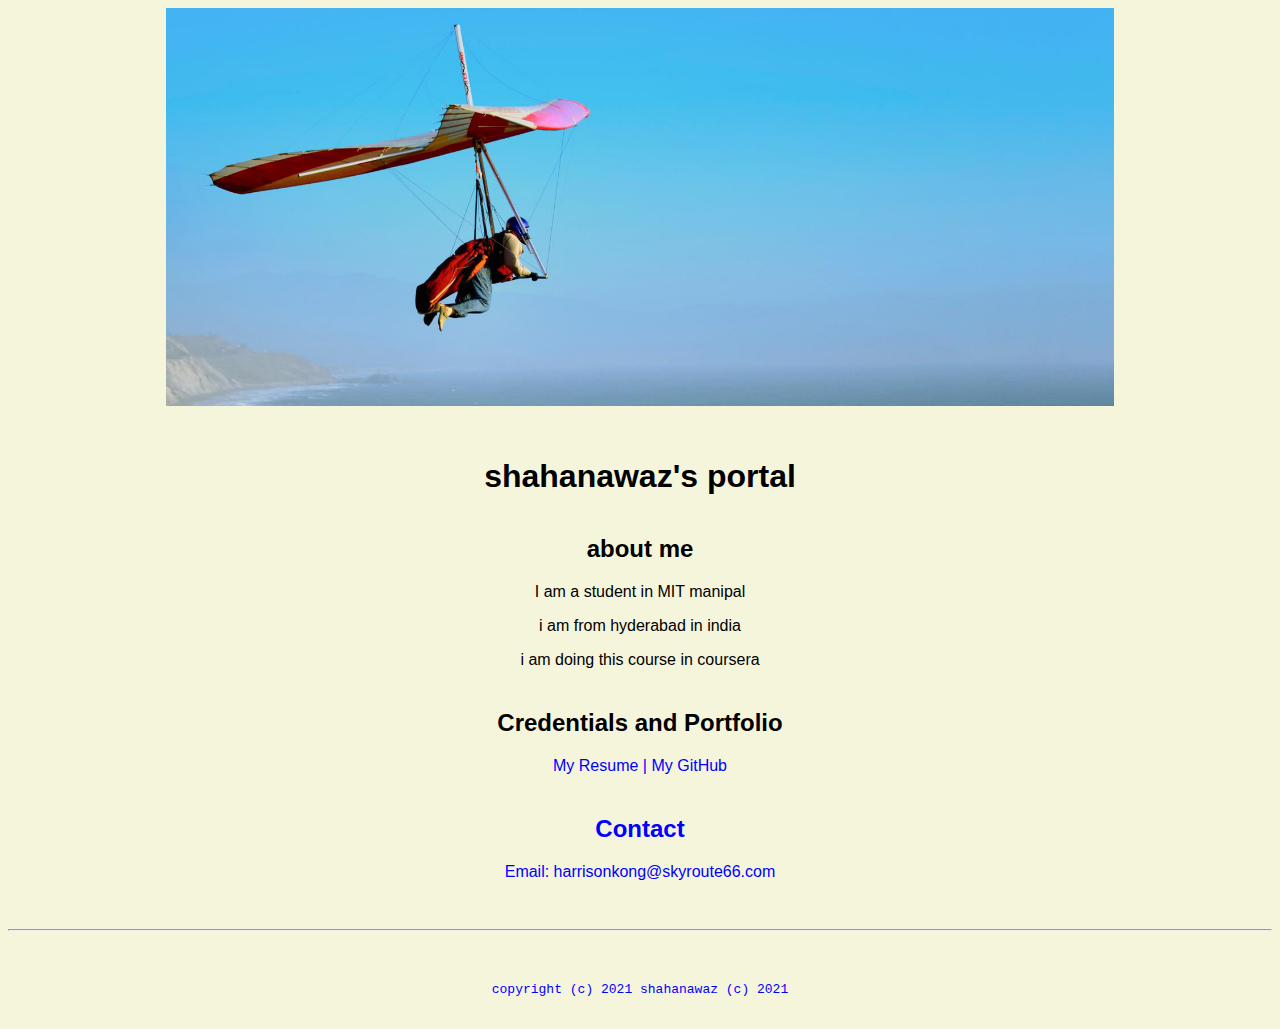
<file: index.html>
<!doctype html>

<!-- this is a comment for human! -->

<html lang="en">

  <header>
<title>shahanawaz's portal</title>
<link rel="stylesheet" href="css/master.css">
<link rel="Favicon" href="favicon.ico" type="image/x-icon">
<link rel="shortcut" href="favicon.ico" type="image/x-icon">
<meta name="viewport" content="width-device-width, initial-scale=1, shrink-to-fit=no">
<meta name="name" content="shahanawaz portal">
  </header>

  <body>
    <img src="images/banner.jpg" width="75%" alt="banner">
    <h1>shahanawaz's portal</h1>
    <h2>about me </h2>
    <p> I am a student in MIT manipal </p>
    <p> i am from hyderabad in india</p>
    <p> i am doing this course in coursera </p>
    <h2>Credentials and Portfolio</h2>

    <p><a href="resume.html">My Resume |  <a href="https://github.com/shahanawaz02">My GitHub</p>
    <h2>Contact</h2>

    <p>Email: <a href="hussainshan2002@gmail.com">harrisonkong@skyroute66.com</p>
  </body>

  <footer>
   <hr>
   <code>copyright (c) 2021 shahanawaz (c) 2021 </code>
  </footer>

</html>
</file>
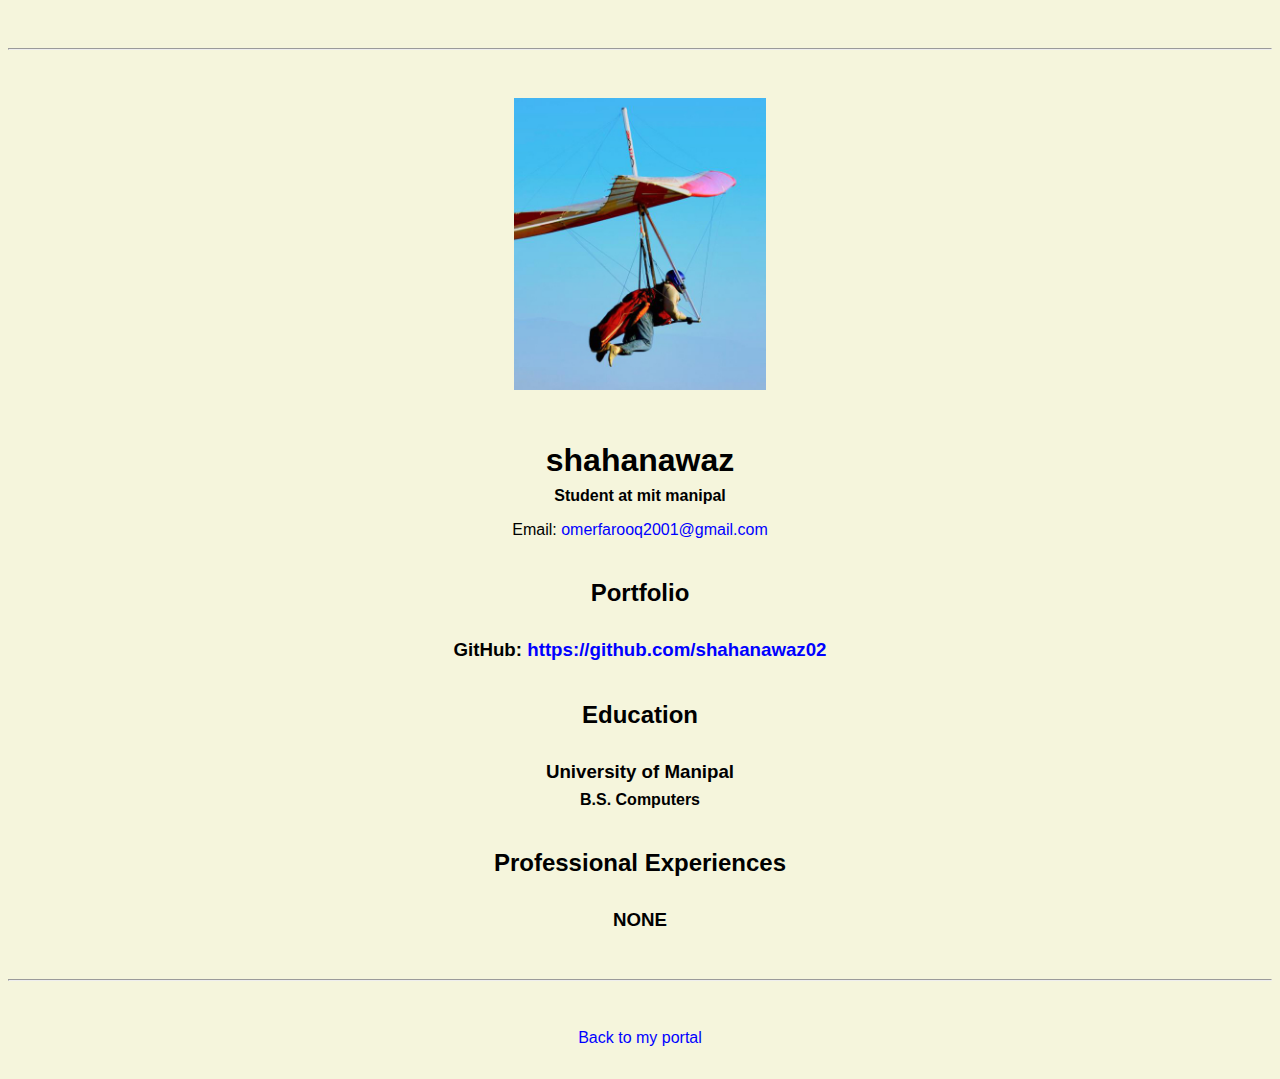
<file: resume.html>
<!doctype html>

<!-- this is a comment for human! -->

<html lang="en">

  <header>
    <title>shahanawaz's Resume</title>
    <link rel="stylesheet" href="css/master.css">
    <link rel="Favicon" href="favicon.ico" type="image/x-icon">
    <link rel="shortcut" href="favicon.ico" type="image/x-icon">
    <meta name="viewport" content="width-device-width, initial-scale=1, shrink-to-fit=no">
    <meta name="name" content="shahanawaz portal">
  </header>

  <body>
    <hr>

    <img src="images/headshot.jpg" alt="Harrison Kong's headshot" width="20%">

    <h1>shahanawaz</h1>
    <h4>Student at mit manipal</h4>

    <p>Email: <a href="omerfarooq2001@gmail.com" target="_blank">omerfarooq2001@gmail.com</a></p>
    <!-- don't post physical address, personal phone number or other personal information on the web! -->

    <h2>Portfolio</h2>
      <h3>GitHub: <a href="https://github.com/shahanawaz02" target="_blank">https://github.com/shahanawaz02</a></h3>

    <h2>Education</h2>

    <h3>University of Manipal</h3>
    <h4>B.S. Computers</h4>

    <h2>Professional Experiences</h2>

    <h3>NONE</h3>
  </body>

  <footer>
  <hr>
  <p><a href="index.html">Back to my portal</a><p>
  </footer>

</html>
</file>
<file: css/master.css>
/* Cascading stylesheet for the website */

/* Text inside these asterisks and slashes are comments for human */

  a {
     color: blue;  /* set the text color to blue here */
    text-decoration: none; /* This means we do not want hyperlinks to be underlined */
  }

  a:hover {
    color: red;/* set the text color to red here */
    text-decoration: none; /* This means we do not want hyperlinks to be underlined */
  }

  body {
    background-color: beige;
    color: black;/* set the background color here */
    font-family: sans-serif, Arial, helvetica;/* set the text color to black here */
    text-align: center;/* set the font here */
    /* set the text alignment here */

   }

  footer {
    margin-top: 2rem;
    margin-bottom: 2rem;
  }

  h1 {
    margin-bottom: 0.5rem;
    margin-top: 3rem;
   }

  h2 {
    color: #075AAB/* set the text color of to #075AAB here */
    /* set both the bottom margin and top margin to 2.5rem here */
    margin-bottom: 2.5rem;
    margin-top: 2.5rem;

   }

  h3 {
    margin-bottom: 0;
    margin-top: 2rem;
  }

  h4 {
    margin-bottom: 1rem;
    margin-top: 0.5rem;
  }

  h5 {
    margin-top: 0.5rem;
  }

  hr {
    margin-bottom: 3rem;
    margin-top: 3rem;
  }

  /* this controls how the bullet points in the resume page looks */
  ul {
    display: table;
    margin: 0 auto;
    text-align: left;
  }
</file>
